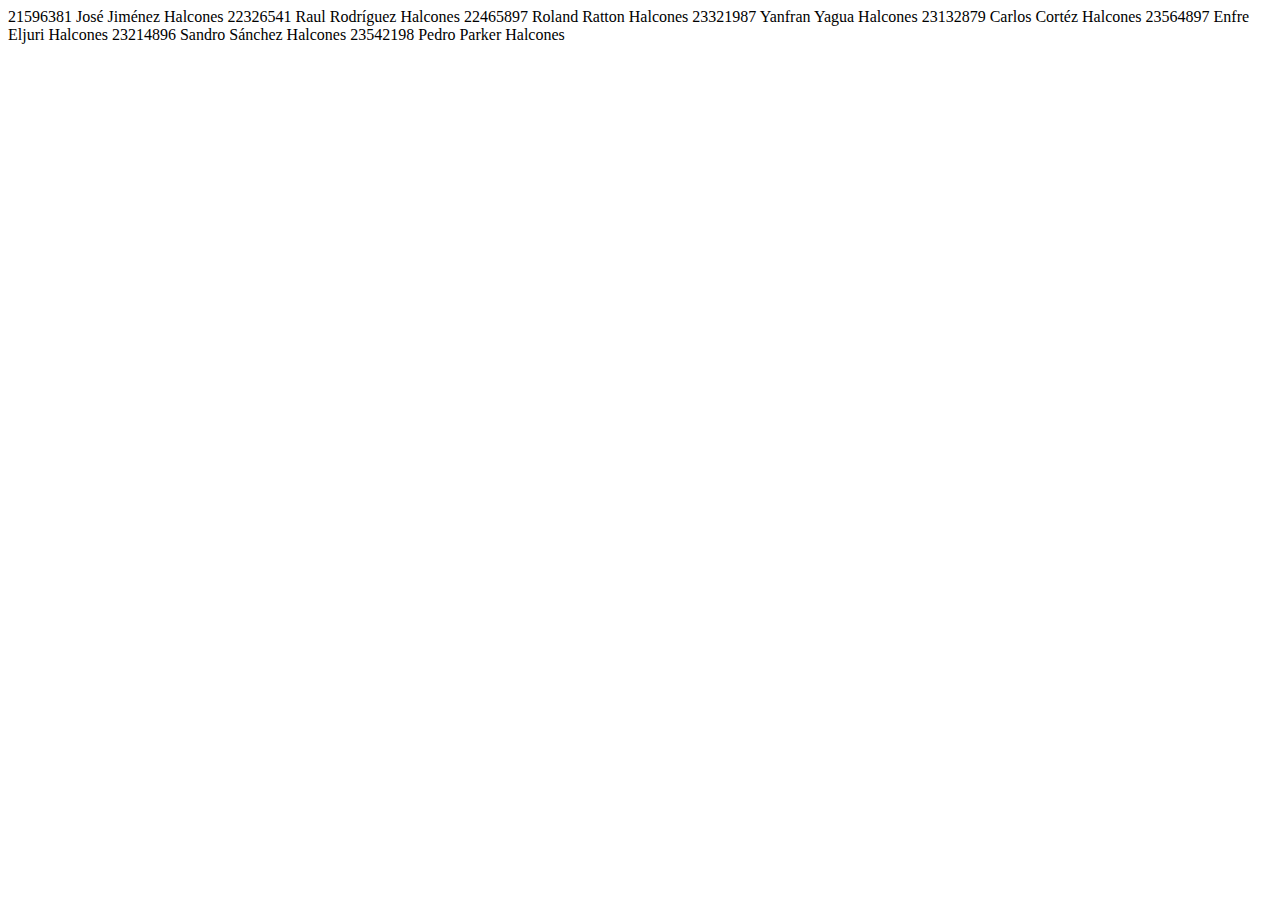
<file: tablas.html>
<!doctype html>
<head>

</head>
<body>



<tr>
<td>21596381
</td>
<td class="mdl-data-table__cell--non-numeric">José Jiménez
</td>
<td class="mdl-data-table__cell--non-numeric">Halcones</td>
</tr>
<tr>
<td>22326541
</td>
<td class="mdl-data-table__cell--non-numeric">Raul Rodríguez
</td>
<td class="mdl-data-table__cell--non-numeric">Halcones</td>
</tr>
<tr>
<td>22465897
</td>
<td class="mdl-data-table__cell--non-numeric">Roland Ratton
</td>
<td class="mdl-data-table__cell--non-numeric">Halcones</td>
</tr>
<tr>
<td>23321987
</td>
<td class="mdl-data-table__cell--non-numeric">Yanfran Yagua
</td>
<td class="mdl-data-table__cell--non-numeric">Halcones</td>
</tr>
<tr>
<td>23132879
</td>
<td class="mdl-data-table__cell--non-numeric">Carlos Cortéz
</td>
<td class="mdl-data-table__cell--non-numeric">Halcones</td>
</tr>
<tr>
<td>23564897
</td>
<td class="mdl-data-table__cell--non-numeric">Enfre Eljuri
</td>
<td class="mdl-data-table__cell--non-numeric">Halcones</td>
</tr>
<tr>
<td>23214896
</td>
<td class="mdl-data-table__cell--non-numeric">Sandro Sánchez
</td>
<td class="mdl-data-table__cell--non-numeric">Halcones</td>
</tr>
<tr>
<td>23542198
</td>
<td class="mdl-data-table__cell--non-numeric">Pedro Parker
</td>
<td class="mdl-data-table__cell--non-numeric">Halcones</td>
</tr>
<tr>
<td>
</td>
<td class="mdl-data-table__cell--non-numeric">
</td>
<td class="mdl-data-table__cell--non-numeric"></td>
</tr>
<tr>
<td>
</td>
<td class="mdl-data-table__cell--non-numeric">
</td>
<td class="mdl-data-table__cell--non-numeric"></td>
</tr>
<tr>
<td>
</td>
<td class="mdl-data-table__cell--non-numeric">
</td>
<td class="mdl-data-table__cell--non-numeric"></td>
</tr>
<tr>
<td>
</td>
<td class="mdl-data-table__cell--non-numeric">
</td>
<td class="mdl-data-table__cell--non-numeric"></td>
</tr>
<tr>
<td>
</td>
<td class="mdl-data-table__cell--non-numeric">
</td>
<td class="mdl-data-table__cell--non-numeric"></td>
</tr>
</tbody>
</table>

</body>
</file>
